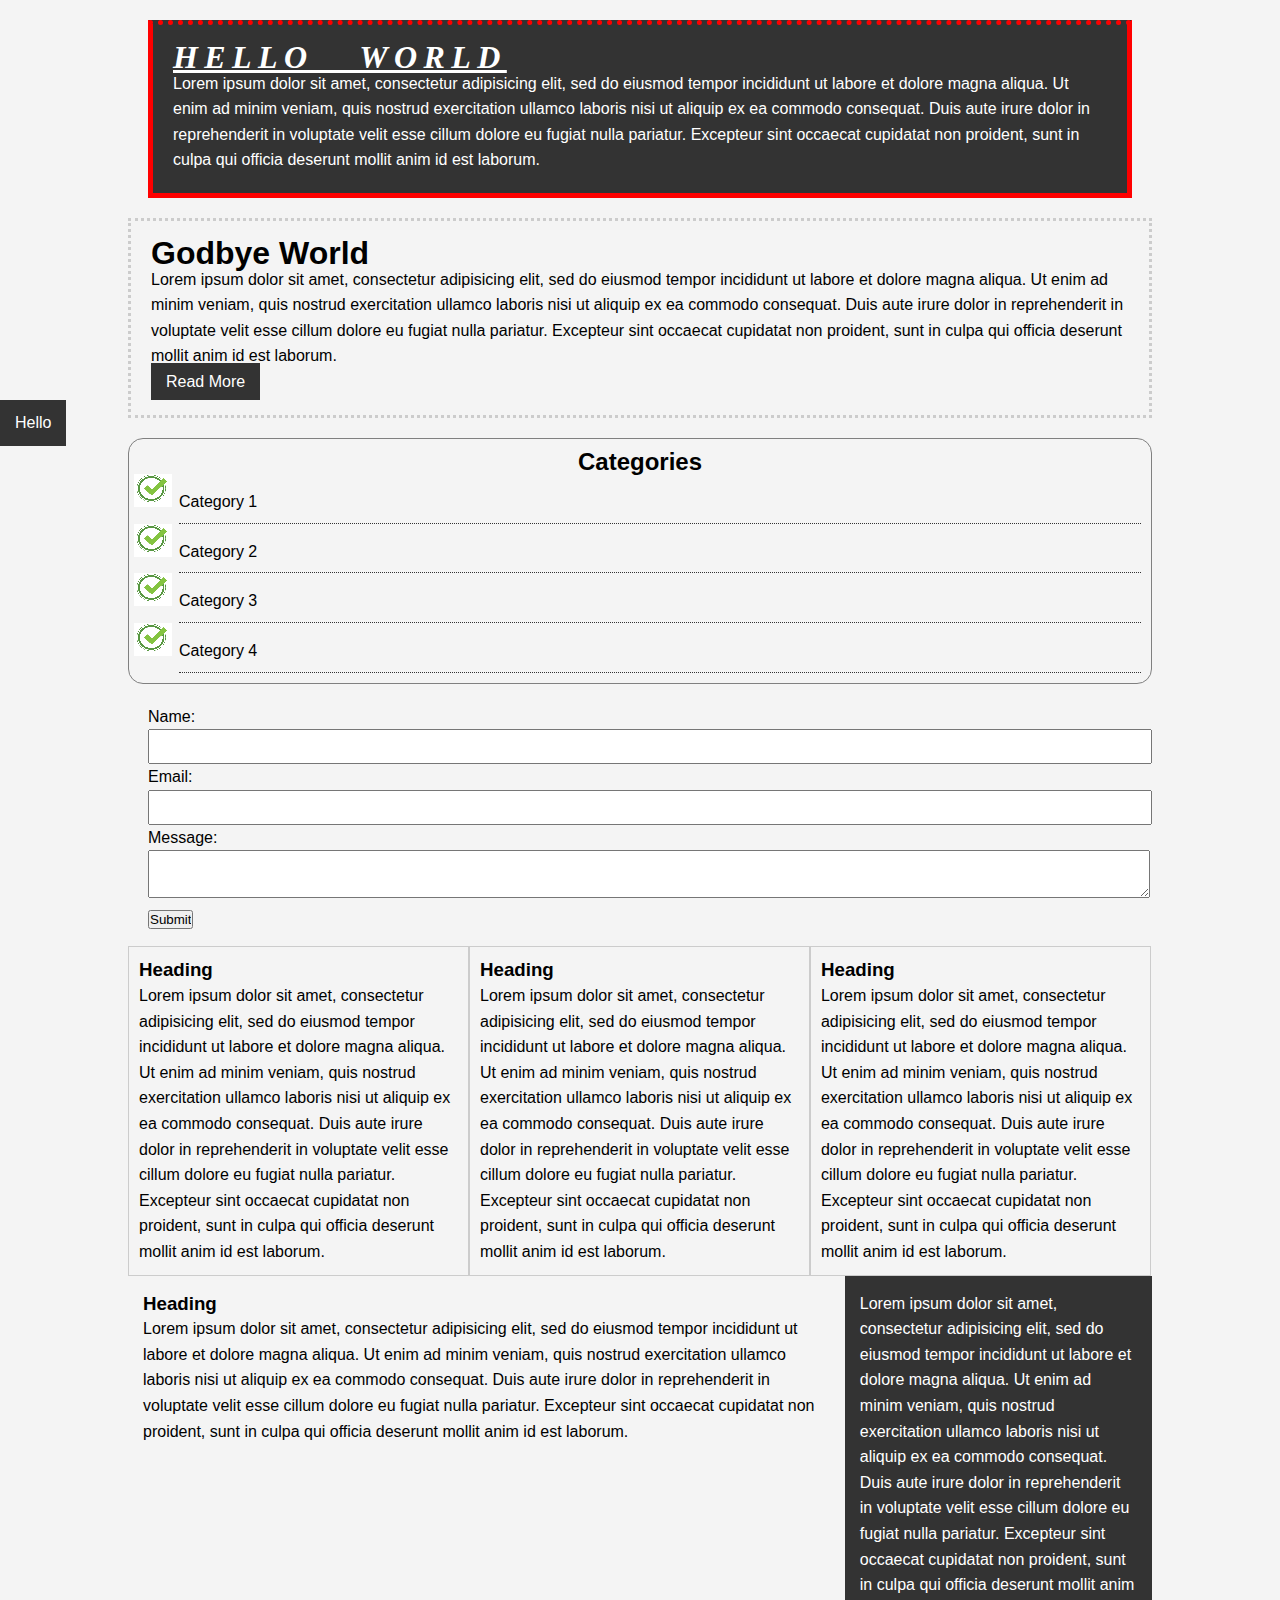
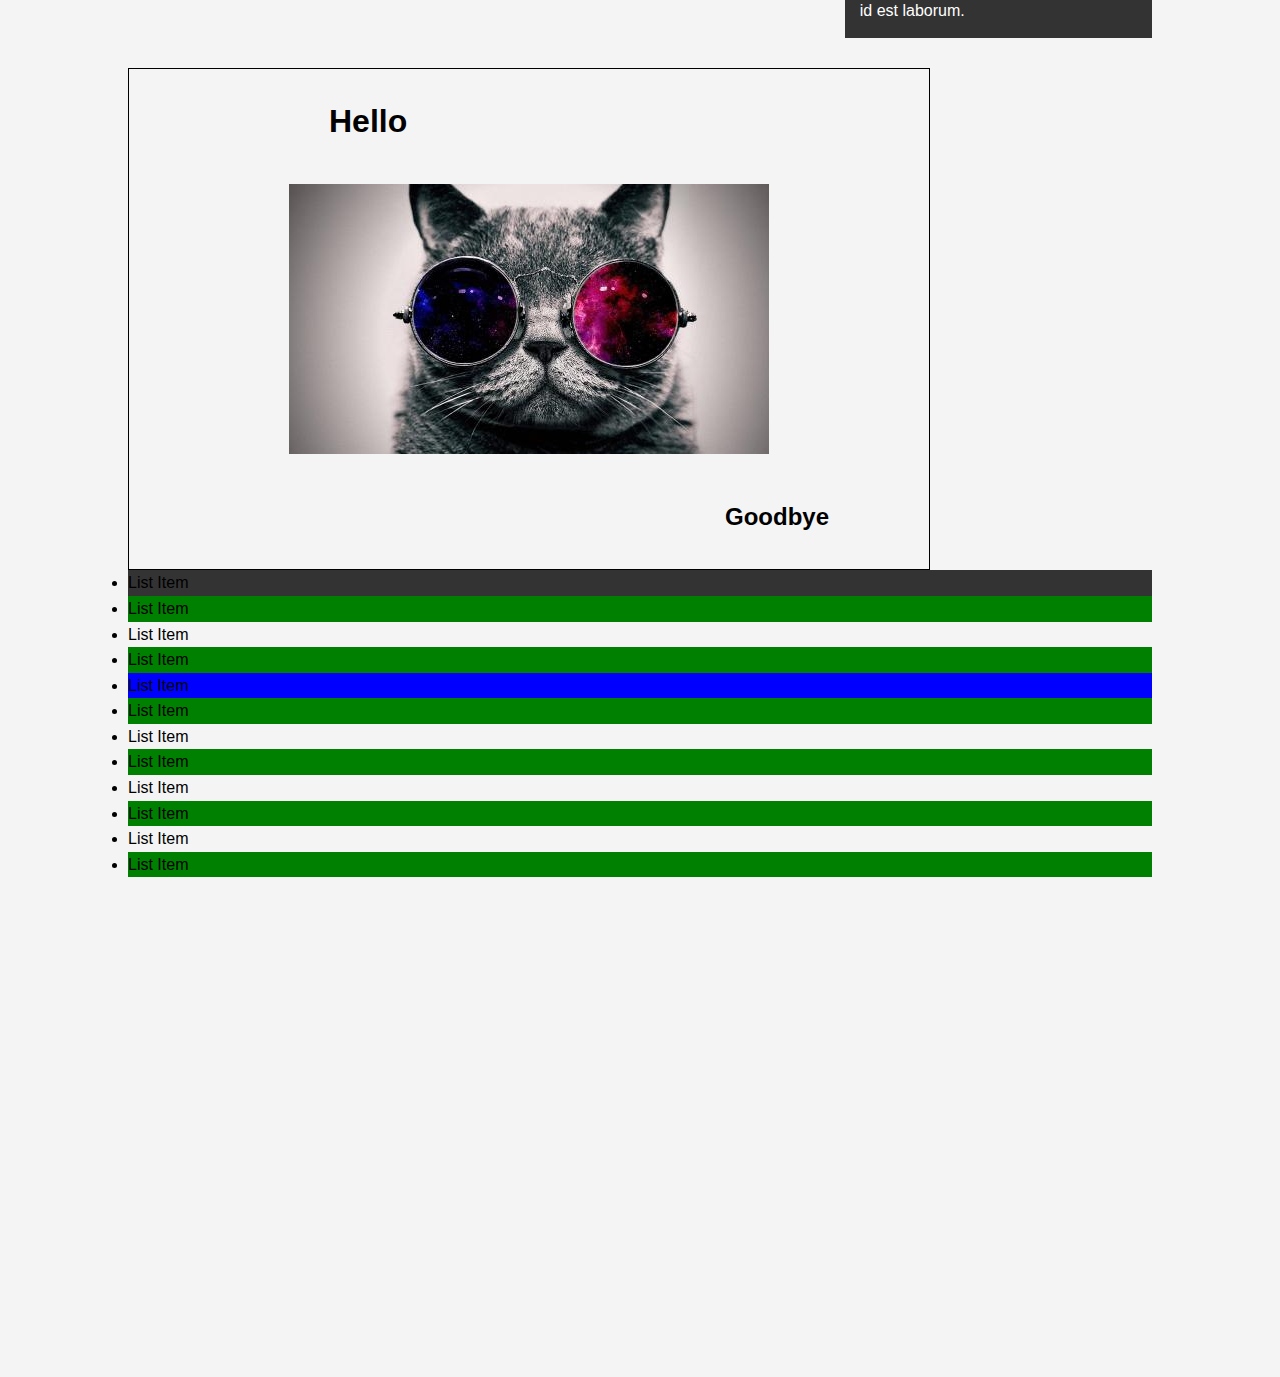
<file: css/css1/index.html>
<!DOCTYPE html>
<html>
<head>
	<title>CSS Cheat Sheet</title>
	<link rel="stylesheet" type="text/css" href="css_style/style.css"> 
</head>
<body>
	<div class="container">
	<div class="box-1">
		<h1>Hello World</h1>
		<p>Lorem ipsum dolor sit amet, consectetur adipisicing elit, sed do eiusmod
	tempor incididunt ut labore et dolore magna aliqua. Ut enim ad minim veniam,
	quis nostrud exercitation ullamco laboris nisi ut aliquip ex ea commodo
	consequat. Duis aute irure dolor in reprehenderit in voluptate velit esse
	cillum dolore eu fugiat nulla pariatur. Excepteur sint occaecat cupidatat non
	proident, sunt in culpa qui officia deserunt mollit anim id est laborum.</p>
	</div>
	<div class="box-2">
		<h1>Godbye World</h1>
		<p>Lorem ipsum dolor sit amet, consectetur adipisicing elit, sed do eiusmod
		tempor incididunt ut labore et dolore magna aliqua. Ut enim ad minim veniam,
		quis nostrud exercitation ullamco laboris nisi ut aliquip ex ea commodo
		consequat. Duis aute irure dolor in reprehenderit in voluptate velit esse
		cillum dolore eu fugiat nulla pariatur. Excepteur sint occaecat cupidatat non
		proident, sunt in culpa qui officia deserunt mollit anim id est laborum.</p>
		<a class="button" href="">Read More</a>
	</div>
		<div class="categories">
			<h2>Categories</h2>
			<ul>
				<ul>
					<li> <a href="#">Category 1</a></li>
					<li> <a href="#">Category 2</a></li>
					<li> <a href="#">Category 3</a></li>
					<li> <a href="test.html">Category 4</a></li>
				</ul>
			</ul>
		</div>

		<form class="my-form">
			<div class="form-group">
				<label>Name:</label>
				<input type="text" name="name">
			</div>
			<div>
				<label> Email:</label>
				<input type="text" name="email">
			</div>
			<div>
				<label> Message:</label>
				<textarea name="message"></textarea>
			</div>
			<input type="button" type="submit" value="Submit" name="">		
		</form>	
		
		<div class= "block">
			<h3>Heading</h3>
			<p>Lorem ipsum dolor sit amet, consectetur adipisicing elit, sed do eiusmod
			tempor incididunt ut labore et dolore magna aliqua. Ut enim ad minim veniam,
			quis nostrud exercitation ullamco laboris nisi ut aliquip ex ea commodo
			consequat. Duis aute irure dolor in reprehenderit in voluptate velit esse
			cillum dolore eu fugiat nulla pariatur. Excepteur sint occaecat cupidatat non
			proident, sunt in culpa qui officia deserunt mollit anim id est laborum.</p>
		</div>

		<div class= "block">
			<h3>Heading</h3>
			<p>Lorem ipsum dolor sit amet, consectetur adipisicing elit, sed do eiusmod
			tempor incididunt ut labore et dolore magna aliqua. Ut enim ad minim veniam,
			quis nostrud exercitation ullamco laboris nisi ut aliquip ex ea commodo
			consequat. Duis aute irure dolor in reprehenderit in voluptate velit esse
			cillum dolore eu fugiat nulla pariatur. Excepteur sint occaecat cupidatat non
			proident, sunt in culpa qui officia deserunt mollit anim id est laborum.</p>
		</div>

		<div class= "block">
			<h3>Heading</h3>
			<p>Lorem ipsum dolor sit amet, consectetur adipisicing elit, sed do eiusmod
			tempor incididunt ut labore et dolore magna aliqua. Ut enim ad minim veniam,
			quis nostrud exercitation ullamco laboris nisi ut aliquip ex ea commodo
			consequat. Duis aute irure dolor in reprehenderit in voluptate velit esse
			cillum dolore eu fugiat nulla pariatur. Excepteur sint occaecat cupidatat non
			proident, sunt in culpa qui officia deserunt mollit anim id est laborum.</p>
		</div>
		<div class="clr"></div>
		<div id="main-block">
			<h3>Heading</h3>
			<p>Lorem ipsum dolor sit amet, consectetur adipisicing elit, sed do eiusmod
			tempor incididunt ut labore et dolore magna aliqua. Ut enim ad minim veniam,
			quis nostrud exercitation ullamco laboris nisi ut aliquip ex ea commodo
			consequat. Duis aute irure dolor in reprehenderit in voluptate velit esse
			cillum dolore eu fugiat nulla pariatur. Excepteur sint occaecat cupidatat non
			proident, sunt in culpa qui officia deserunt mollit anim id est laborum.</p>
		</div>
		<div id="sidebar">
			<p>Lorem ipsum dolor sit amet, consectetur adipisicing elit, sed do eiusmod
			tempor incididunt ut labore et dolore magna aliqua. Ut enim ad minim veniam,
			quis nostrud exercitation ullamco laboris nisi ut aliquip ex ea commodo
			consequat. Duis aute irure dolor in reprehenderit in voluptate velit esse
			cillum dolore eu fugiat nulla pariatur. Excepteur sint occaecat cupidatat non
			proident, sunt in culpa qui officia deserunt mollit anim id est laborum.</p>
		</div>
		<dir class="clr"></dir>
		<div class="p-box">
			<h1>Hello</h1>
			<h2>Goodbye</h2>
		</div>
		<ul class="my-list" >
			<li>List Item</li>
			<li>List Item</li>
			<li>List Item</li>
			<li>List Item</li>
			<li>List Item</li>
			<li>List Item</li>
			<li>List Item</li>
			<li>List Item</li>
			<li>List Item</li>
			<li>List Item</li>
			<li>List Item</li>
			<li>List Item</li>
		</ul>
	</div><!--.contanier-->
	<a class="fix-me button" href="">Hello</a>

	<div style="margin-top: 500px"></div>
</body>
</html>
</file>
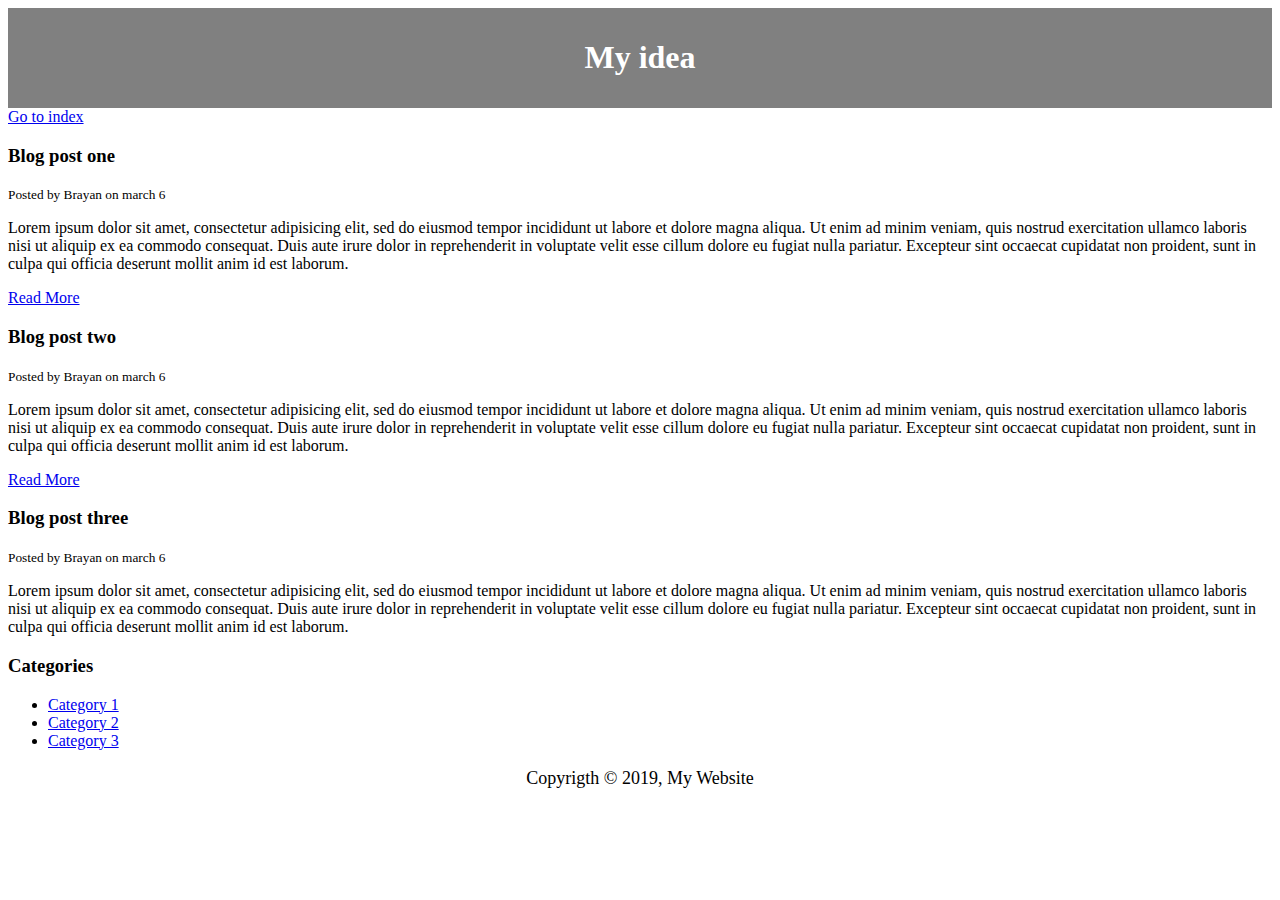
<file: prueba.html>
<!DOCTYPE html>
<html>
	<head> 
		<title> My blog el mas chulo de todos</title>
		<meta name="description" content="Awesome blog by me">
		<meta name="keywords" content="web desing">
		<style type="text/css">
			#Main-header{
				text-align: center; 
				background-color:gray;
				color: white;
				padding:10px;
			}
			#main-footer{ text-align: center;
				font-size: 18px;

			}
		</style>
	</head>
	<body>
		<!--Headings-->
		<header id="Main-header">
			<h1>My idea</h1>
		</header>
		<a href="index.html"> Go to index</a>
		<section>
			<article class="post">
				<h3>Blog post one</h3>
				<small> Posted by Brayan on march 6 </small>
				<p>Lorem ipsum dolor sit amet, consectetur adipisicing elit, sed do eiusmod
				tempor incididunt ut labore et dolore magna aliqua. Ut enim ad minim veniam,
				quis nostrud exercitation ullamco laboris nisi ut aliquip ex ea commodo
				consequat. Duis aute irure dolor in reprehenderit in voluptate velit esse
				cillum dolore eu fugiat nulla pariatur. Excepteur sint occaecat cupidatat non
				proident, sunt in culpa qui officia deserunt mollit anim id est laborum.</p>
				<a href="post.html">Read More</a>
			</article>
			<article class="post">
				<h3>Blog post two</h3>
				<small> Posted by Brayan on march 6 </small>
				<p>Lorem ipsum dolor sit amet, consectetur adipisicing elit, sed do eiusmod
				tempor incididunt ut labore et dolore magna aliqua. Ut enim ad minim veniam,
				quis nostrud exercitation ullamco laboris nisi ut aliquip ex ea commodo
				consequat. Duis aute irure dolor in reprehenderit in voluptate velit esse
				cillum dolore eu fugiat nulla pariatur. Excepteur sint occaecat cupidatat non
				proident, sunt in culpa qui officia deserunt mollit anim id est laborum.</p>
				<a href="post.html">Read More</a>

			</article>
			<article class="post">
				<h3>Blog post three</h3>
				<small> Posted by Brayan on march 6 </small>
				<p>Lorem ipsum dolor sit amet, consectetur adipisicing elit, sed do eiusmod
				tempor incididunt ut labore et dolore magna aliqua. Ut enim ad minim veniam,
				quis nostrud exercitation ullamco laboris nisi ut aliquip ex ea commodo
				consequat. Duis aute irure dolor in reprehenderit in voluptate velit esse
				cillum dolore eu fugiat nulla pariatur. Excepteur sint occaecat cupidatat non
				proident, sunt in culpa qui officia deserunt mollit anim id est laborum.</p>
			</article>
		</section>
	<aside>
		<h3> Categories</h3>
		<nav>
			<ul>
				<li> <a href="#">Category 1</a></li>
				<li> <a href="#">Category 2</a></li>
				<li> <a href="#">Category 3</a></li>
			</ul>
		</nav>
	</aside>
	<footer id="main-footer">
		<p>Copyrigth &copy; 2019, My Website</p>
	</footer>	
	</body>
</html>
</file>
<file: css/css1/css_style/style.css>
*{
	margin: 0;
	padding: 0;
}
body{
	background-color: #f4f4f4;
	color: #55555;
	font-family: arial, helvetica, sans-serif;	
	font-size: 12px;
	font-weight: normal;
	font: normal 16px  arial, helvetica, sans-serif;
	line-height: 1.6em;
	margin: 0;
}	
a{
	text-decoration: none;
	color: #000;
}
a:hover{
	color:red;
}
a:active{
	color:green;
}
a:visited{
	
}
.container{
	width:80%;
	margin: auto;
}

.button{
	background-color:#333;
	color:#fff;
	padding: 10px 15px;
	border:none;
}
.button:hover{
	background: red;
	color : #fff;
}

.clr{
	clear: both;
}

.box-1{
	background-color: #333333;
	color: #fff;
	border-right: 5px red solid;
	border-left: 5px red solid;
	border-top: 5px red solid;
	border-bottom: 5px red solid;
	border-width: 3px
	border-bottom-width: 10px;
	border-top-style: dotted;
	padding:20px;
	margin:20px;
}
.box-1 h1{
	font-family: Tahoma;
	font-weight: 800;
	font-style: italic;
	text-decoration: underline;
	text-transform: uppercase;
	letter-spacing: 0.2em;
	word-spacing: 1em;
}
.box-2{
	border: 3px dotted #ccc;
	padding: 20px;
	margin: 20px 0 ;
}
.categories{
	border: 1px grey solid;
	padding: 10px;
	border-radius: 15px;
}
.categories h2{
	text-align: center;

}
.categories ul{
	padding: 0;
	padding-left: 20px;
	list-style:square;
	list-style: none;
}
.categories li{
	padding-bottom: 8px;
	border-bottom: 1px dotted #333;
	list-style-image: url('../Imagenes/check.png');
}
.my-form{
	padding: 20px
}
.my-form{
	padding-bottom: 15px;

}
.my-form label{
	display:block;
}
.my-form input[type="text"], .my-form textarea{
	padding:8px;
	width: 100%;
}

.block{
	float:left;
	width: 33.3%;
	border:1px solid #ccc;
	padding:10px;
	box-sizing:border-box;
}

#main-block{
	float: left;
	width: 70%;
	padding: 15px;
	box-sizing:border-box;
}

#sidebar{
	float: right;
	width: 30%;
	background-color: #333;
	color: #fff;
	padding: 15px;
	box-sizing:border-box;

}

.p-box{
	width: 800px;
	height: 500px;	
	border: 1px solid #000;
	margin-top:30px;
	position: relative;
	background-image: url('../Imagenes/bgimagen.jpg');
	background-repeat: no-repeat;
	background-position: 100px 200px;	
	background-position: center center;

}
.p-box h1{
	position: absolute;
	top:40px;
	left: 200px;
}
.p-box h2{
	position: absolute;
	bottom: 40px;
	right: 100px;
}
.fix-me{
	position: fixed;
	top: 400px;
}

.my-list li:first-child{
	background-color: #333;

}
.my-list li:last-child{
	background: red;
	
}
.my-list li:nth-child(5){
background: blue;
}
.my-list li:nth-child(even){
background: green;
}
</file>
